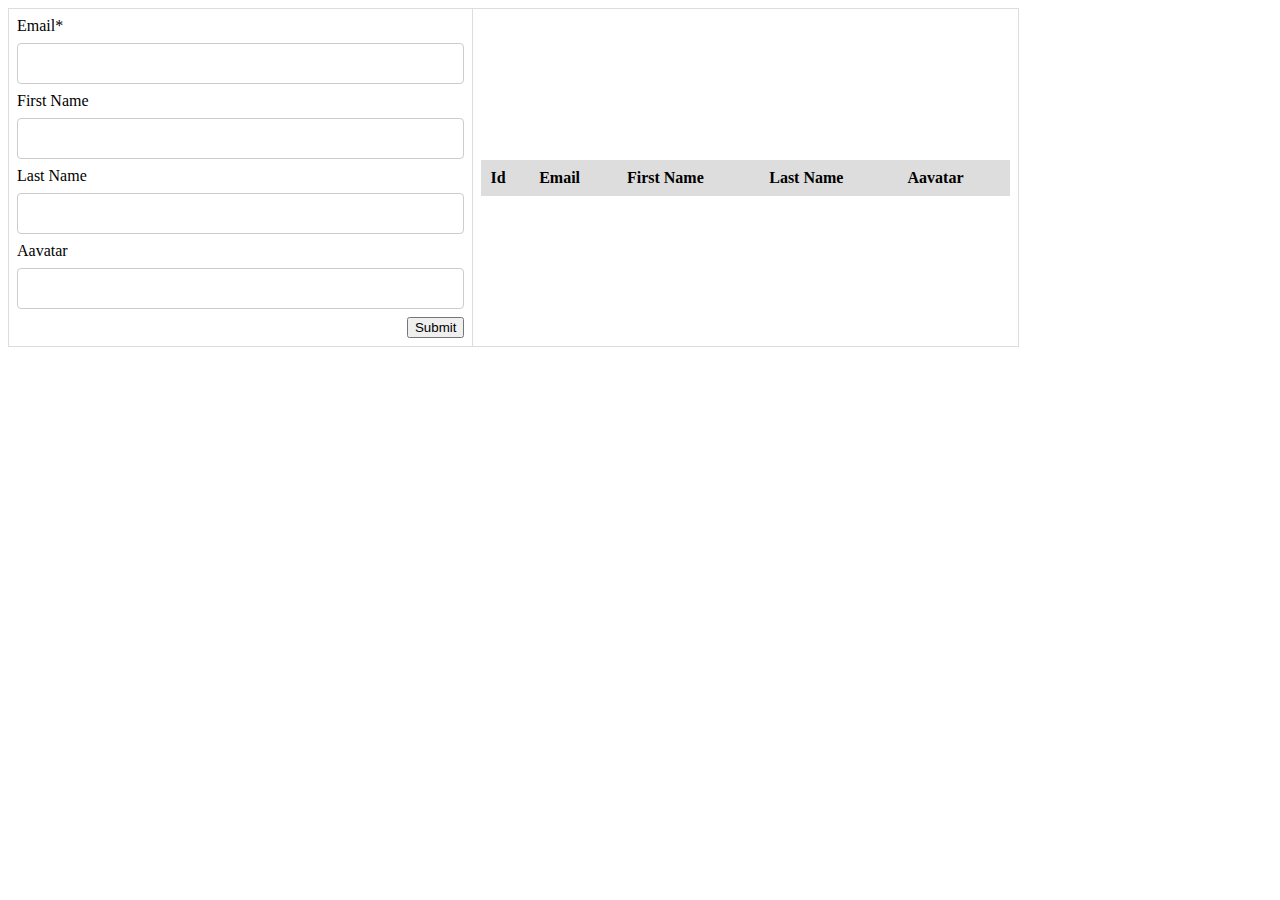
<file: CrudOperation/index.html>
<!DOCTYPE html>
<html>

<head>
    <title>
        CRUD operation
    </title>
    <link rel="stylesheet" href="./style/style.css">
</head>

<body>
    <table>
        <tr>
            <td>
                <form>
                    <!-- <div>
                        <label>Id</label>
                        <input type="text" name="identity" id="identity">
                    </div> -->
                    <div>
                        <label>Email*</label><label class="validation-error hide" id="emailValidationError">This
                            field is required.</label>
                        <input type="text" name="email" id="email">
                    </div>
                    <div>
                        <label>First Name</label>
                        <input type="text" name="firstName" id="firstName">
                    </div>
                    <div>
                        <label>Last Name</label>
                        <input type="text" name="lastName" id="lastName">
                    </div>
                    <div>
                        <label>Aavatar</label>
                        <input type="text" name="aavatar" id="aavatar">
                    </div>
                    <div class="form-action-buttons">
                        <Button type="submit" value="Submit" id="submit">Submit</Button>
                    </div>
                </form>
            </td>
            <td>
                <table class="list" id="employeeList">
                    <thead>
                        <tr>
                            <th>Id</th>
                            <th>Email</th>
                            <th>First Name</th>
                            <th>Last Name</th>
                            <th>Aavatar</th>
                        </tr>
                    </thead>
                    <tbody>

                    </tbody>
                </table>

            </td>

        </tr>
        <table id="tbl-paginations"></table>
    </table>
    <script type="module" src="app.js"></script>
</body>

</html>
</file>
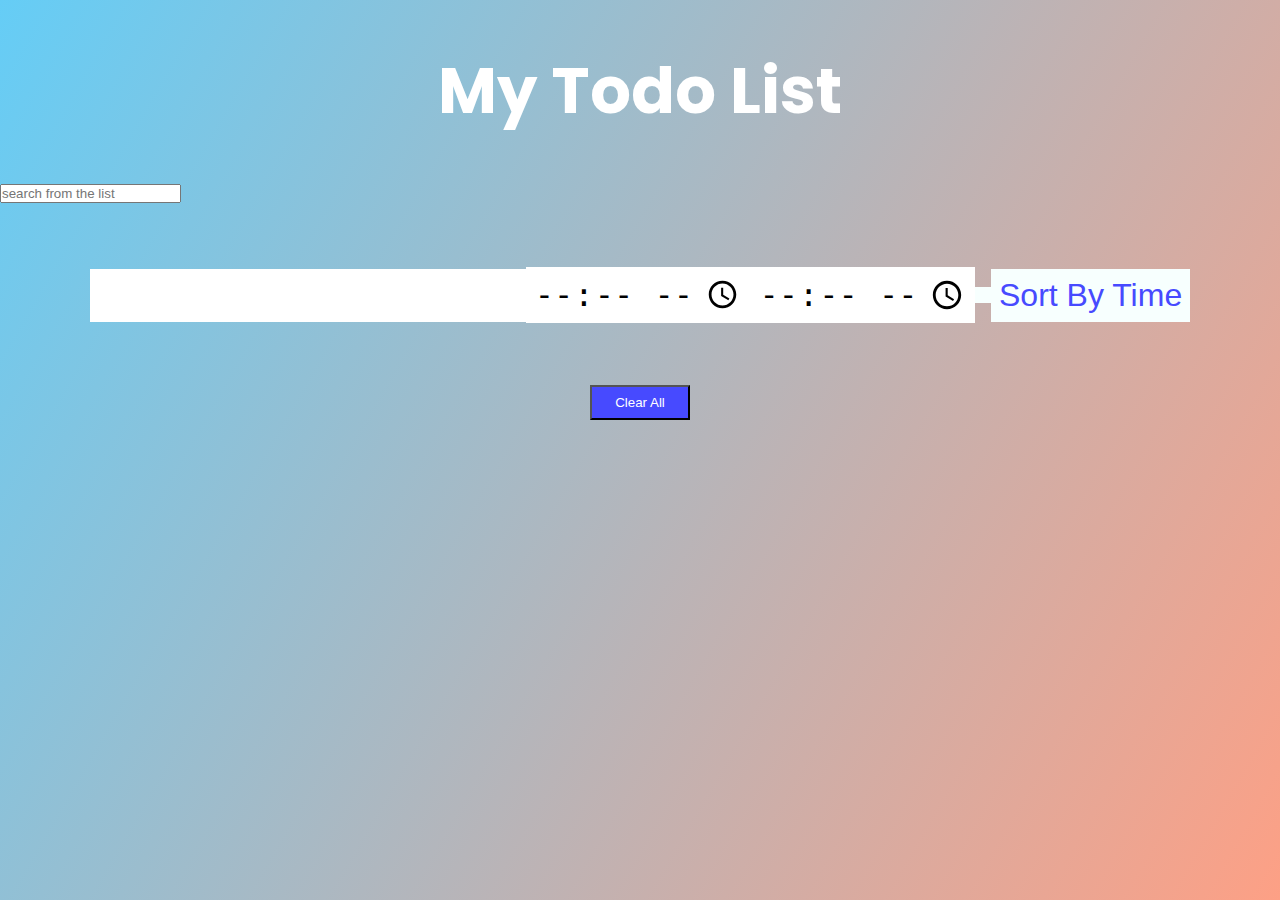
<file: TodoListApp/index.html>
<!DOCTYPE html>
<html lang="en">

<head>
    <meta charset="UTF-8" />
    <meta name="viewport" content="width=device-width, initial-scale=1.0" />
    <title>Todo List</title>
    <link href="https://fonts.googleapis.com/css?family=Poppins&display=swap" rel="stylesheet" />
    <link rel="stylesheet" href="https://cdnjs.cloudflare.com/ajax/libs/font-awesome/5.12.1/css/all.min.css"
        integrity="sha256-mmgLkCYLUQbXn0B1SRqzHar6dCnv9oZFPEC1g1cwlkk=" crossorigin="anonymous" />
    <link rel="stylesheet" href="./style.css" />
    
    
</head>

<body>
    <header>
        <h1>My Todo List</h1>
    </header>
    <div id="searchWrapper">
        <input
            type="text"
            name="searchBar"
            id="searchBar"
            placeholder="search from the list"
        />
    </div>
    <form>
        
        <input type="text" class="todo-input" />
        <input type="time" id="start-time"
       name="start-time" value=""
       min="12:00" max="">
       <input type="time" id="end-time"
       name="end-time" value=""
       min="12:00" max="">
        <button class="todo-button" type="submit">
            <i class="fas fa-plus-square"></i>
        </button>
        <button class="sort-button" type="submit">
            Sort By Time
        </button>

    </form>
    <div class="todo-container">
        <ul class="todo-list" id="todo-list"></ul>

    </div>
    <button id="clearBtn">Clear All</button>

    
    <!-- <script  type="module" src="./localStorage.js"></script> -->
    <script type="module" src="./app.js"></script>
</body>

</html>
</file>
<file: CrudOperation/style/style.css>
body > table {
  width: 80%;
}

table {
  border-collapse: collapse;
}
table.list {
  width: 100%;
}

td,
th {
  border: 1px solid #dddddd;
  text-align: left;
  padding: 8px;
}
tr:nth-child(even),
table.list thead > tr {
  background-color: #dddddd;
}

input[type="text"],
input[type="number"] {
  width: 100%;
  padding: 12px 20px;
  margin: 8px 0;
  display: inline-block;
  border: 1px solid #ccc;
  border-radius: 4px;
  box-sizing: border-box;
}

input[type="submit"] {
  width: 30%;
  background-color: #ddd;
  color: #000;
  padding: 14px 20px;
  margin: 8px 0;
  border: none;
  border-radius: 4px;
  cursor: pointer;
}

form div.form-action-buttons {
  text-align: right;
}

a {
  cursor: pointer;
  text-decoration: underline;
  color: #0000ee;
  margin-right: 4px;
}

label.validation-error {
  color: red;
  margin-left: 5px;
}

.hide {
  display: none;
}
</file>
<file: TodoListApp/style.css>
* {
    margin: 0;
    padding: 0;
    box-sizing: border-box;
  }
  body {
    background-image: linear-gradient(120deg, #65cdf6 0%, #fda085 100%);
    color: white;
    font-family: "Poppins", sans-serif;
    min-height: 100vh;
  }
  header {
    font-size: 2rem;
  }
  
  header,
  form {
    min-height: 20vh;
    display: flex;
    justify-content: center;
    align-items: center;
  }
  form input,
  form button {
    padding: 0.5rem;
    font-size: 2rem;
    border: none;
    background: white;
  }
  form button {
    color: #474aff;
    background: #f7fffe;
    cursor: pointer;
    transition: all 0.3s ease;
  }
  form button:hover {
    background: #474aff;
    color: white;
  }
  .todo-container {
    display: flex;
    justify-content: center;
    align-items: center;
  }
  
  .todo-list {
    min-width: 30%;
    list-style: none;
  }
  
  .todo {
    margin: 0.5rem;
    background: white;
    font-size: 1.5rem;
    color: black;
    display: flex;
    justify-content: space-between;
    align-items: center;
    transition: all 1s ease;
  }
  
  .todo li {
    flex: 1;
  }
  
  .trash-btn,
  .complete-btn {
    background: #ff4756;
    color: white;
    border: none;
    padding: 1rem;
    cursor: pointer;
    font-size: 1rem;
  }
  .complete-btn {
    background: rgb(11, 212, 162);
  }
  .todo-item {
    padding: 0rem 0.5rem;
  }
  
  .fa-trash,
  .fa-check {
    pointer-events: none;
  }
  
 
  
  .completed {
    text-decoration: line-through;
    opacity: 0.5;
  }
  
  
#clearBtn{
    color: white;
    background: #474aff;
    cursor: pointer;
    margin: 0 auto;
    display: block;
    padding: 0.5rem;
    width:100px;
    text-align:center;
    
}
</file>
